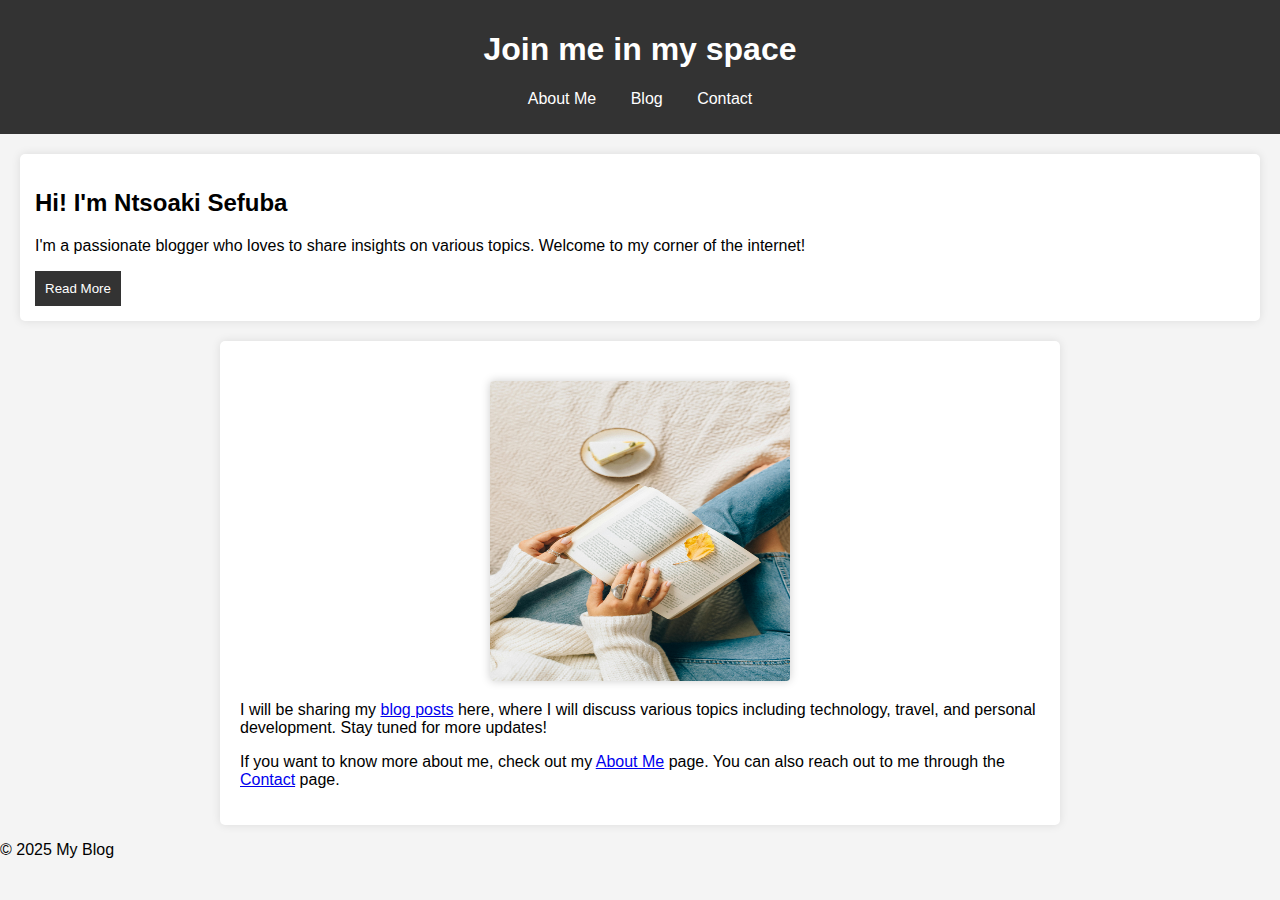
<file: Final Project/index.html>
<!DOCTYPE html>
<html lang="en">
<head>
    <meta charset="UTF-8">
    <meta name="viewport" content="width=device-width, initial-scale=1.0">
    <title>My Personal Blog</title>
    <link rel="stylesheet" href="style.css">   
</head>
<body>
    <header>
    <h1>Join me in my space</h1>
    <nav>
        <ul>
            <li><a href="about.html">About Me</a></li>
            <li><a href="index.html">Blog</a></li>
            <li><a href="contact.html">Contact</a></li>
        </ul>
    </nav>
    </header>
    <main>
     
    <section id="about">
        <article>
        <h2>Hi! I'm Ntsoaki Sefuba</h2>
        <p> I'm a passionate blogger who loves to share insights on various topics. Welcome to my corner of the internet!</p>
<button onclick="showAlert()">Read More</button>
            </article>
        </section>
    </main>
    <div class="container">
        <img src="images/pexels-n-voitkevich-5426082.jpg" alt="Profile Picture" class="profile-picture">
    <p>
        I will be sharing my <a href="index.html">blog posts</a> here, where I will discuss various topics including technology, travel, and personal development. Stay tuned for more updates!
    </p>
    <p>
        If you want to know more about me, check out my <a href="about.html">About Me</a> page. You can also reach out to me through the <a href="contact.html">Contact</a> page.
    </p>
    </div>
    
    <footer>
        <p>&copy; 2025 My Blog</p>
    </footer>

    <script src="script.js"></script>


</body>
</html>
</file>
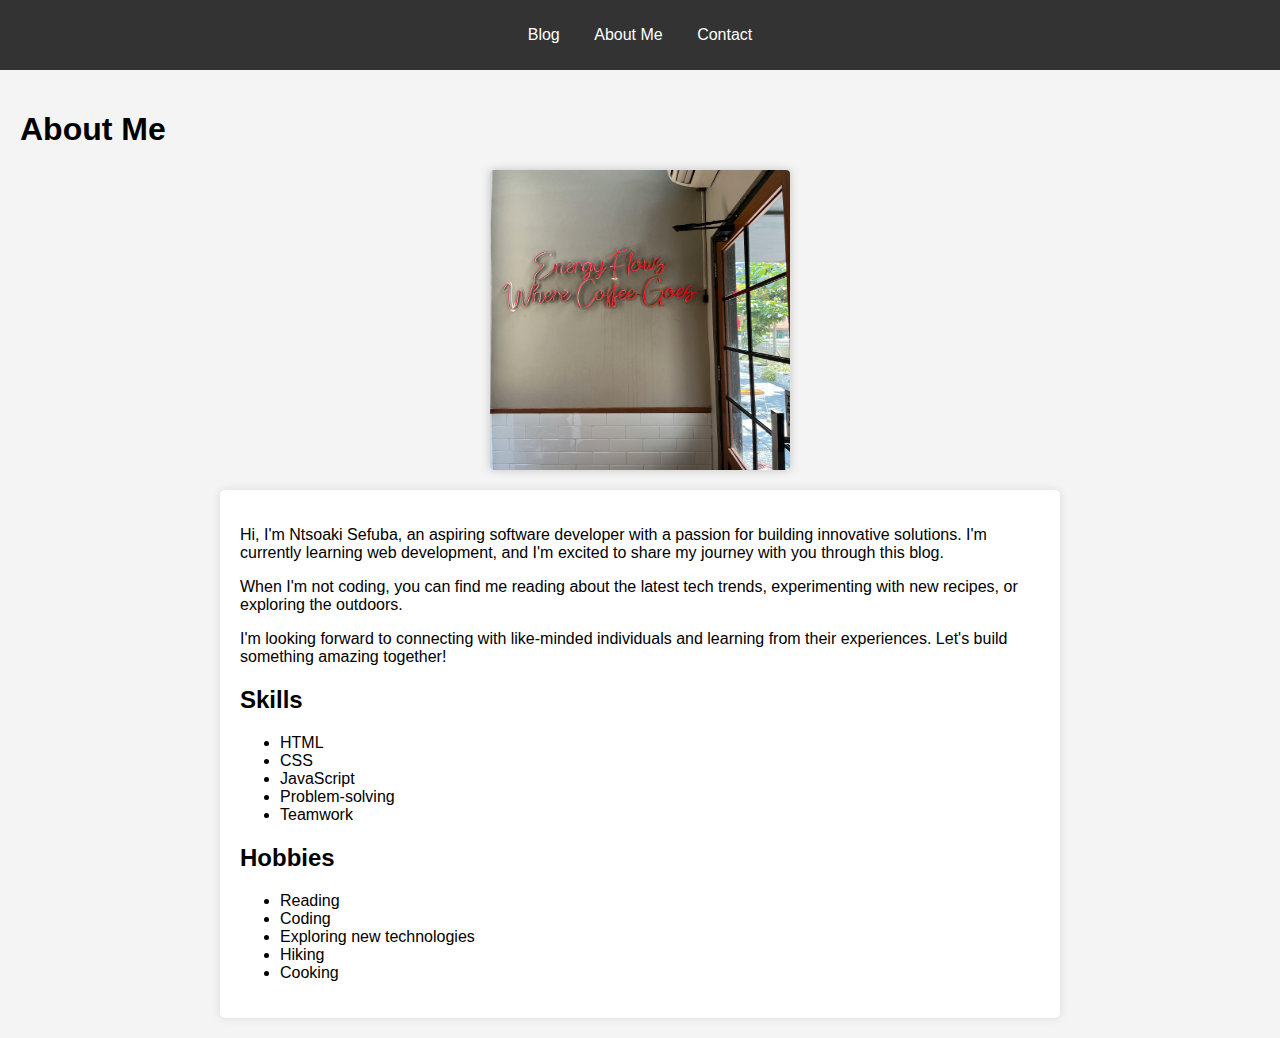
<file: Final Project/about.html>
<!DOCTYPE html>
<html lang="en">
<head>
    <meta charset="UTF-8">
    <meta name="viewport" content="width=device-width, initial-scale=1.0">
    <title>About</title>
    <link rel="stylesheet" href="style.css">
</head>
<body>
    <header>
        <nav>
            <ul>
                <li><a href="index.html">Blog</a></li>
                <li><a href="about.html">About Me</a></li>
                <li><a href="contact.html">Contact</a></li>
            </ul>
        </nav>
    </header>
    <main>
        <section>
        <div class="about-container">
            
                 
                    
            <h1>About Me</h1>
            
            <img src="images/pexels-matthew-suwandi-149575079-10602227.jpg" alt="Profile Picture" class="profile-picture">
            <div class="container">
            <p>Hi, I'm Ntsoaki Sefuba, an aspiring software developer with a passion for building innovative solutions. I'm currently learning web development, and I'm excited to share my journey with you through this blog.</p>
            <p>When I'm not coding, you can find me reading about the latest tech trends, experimenting with new recipes, or exploring the outdoors.</p>
            <p>I'm looking forward to connecting with like-minded individuals and learning from their experiences. Let's build something amazing together!</p>
            
            
    <section>
        <h2>Skills</h2>
        <ul>
            <li>HTML</li>
            <li>CSS</li>
            <li>JavaScript</li>
            <li>Problem-solving</li>
            <li>Teamwork</li>
        </ul>
    </section>
    <section>
        <h2>Hobbies</h2>
        <ul>
            <li>Reading</li>
            <li>Coding</li>
            <li>Exploring new technologies</li>
            <li>Hiking</li>
            <li>Cooking</li>
        </ul>
    </section>
                </div>
    </div>
    </main>
</body>
</html>
</file>
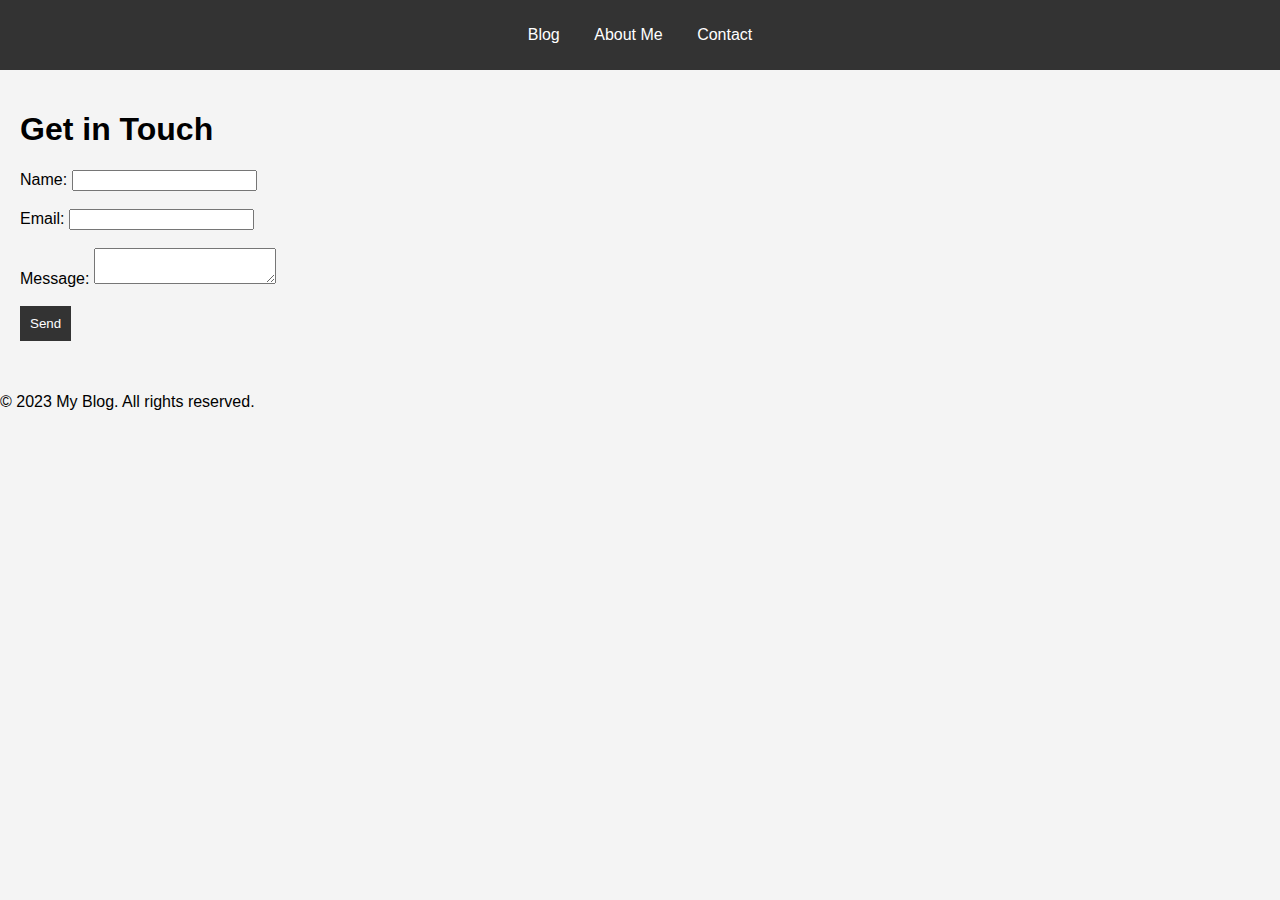
<file: Final Project/contact.html>
<!DOCTYPE html>
<html lang="en">
<head>
    <meta charset="UTF-8">
    <meta name="viewport" content="width=device-width, initial-scale=1.0">
    <title>Contact</title>
    <link rel="stylesheet" href="style.css">
</head>
<body>
    <header>
        <nav>
            <ul>
                <li><a href="index.html">Blog</a></li>
                <li><a href="about.html">About Me</a></li>
                <li><a href="contact.html">Contact</a></li>
            </ul>
        </nav>
    </header>
    <main>
       <section id="contact">
    <h1>Get in Touch</h1>
    <form id="contact-form">
        <label for="name">Name:</label>
        <input type="text" id="name" name="name"><br><br>
        <label for="email">Email:</label>
        <input type="email" id="email" name="email"><br><br>
        <label for="message">Message:</label>
        <textarea id="message" name="message"></textarea><br><br>
        <button type="submit">Send</button>
        <p id="form-status"></p>
    </form>
</section>

    </main>
    <script src="script.js"></script>
    <footer>
        <p>&copy; 2023 My Blog. All rights reserved.</p>
</body>
</html>
</file>
<file: Final Project/style.css>
body {
    font-family: Arial, sans-serif;
    margin: 0;
    padding: 0;
    background-color: #f4f4f4;
}

header {
    background-color: #333;
    color: white;
    padding: 10px;
    text-align: center;
}

nav ul {
    list-style: none;
    padding: 0;
}

nav ul li {
    display: inline;
    margin: 0 15px;
}

nav ul li a {
    color: white;
    text-decoration: none;
}

main {
    padding: 20px;
}

article {
    background-color: white;
    padding: 15px;
    border-radius: 5px;
    box-shadow: 0 0 10px rgba(0,0,0,0.1);
}

button {
    background-color: #333;
    color: white;
    padding: 10px;
    border: none;
    cursor: pointer;
}


.profile-picture {
     width: 300px;
    height: 300px;
    border-radius: 4px;
    margin: 20px auto;
    display: block;
    box-shadow: 0 0 10px rgba(0, 0, 0, 0.2);


}
.about-text {
    flex: 1;
}

.container {
    max-width: 800px;
    margin: 0 auto;
    padding: 20px;
    background-color: #fff;
    border-radius: 5px;
box-shadow: 0 0 10px rgba(0,0,0,0.1);
font-family: 'Lucida Sans', 'Lucida Sans Regular', 'Lucida Grande', 'Lucida Sans Unicode', Geneva, Verdana, sans-serif;

}
@media (max-width: 768px) {
  .container {
    width: 90%;
    margin: 20px auto;
  }
}
</file>
